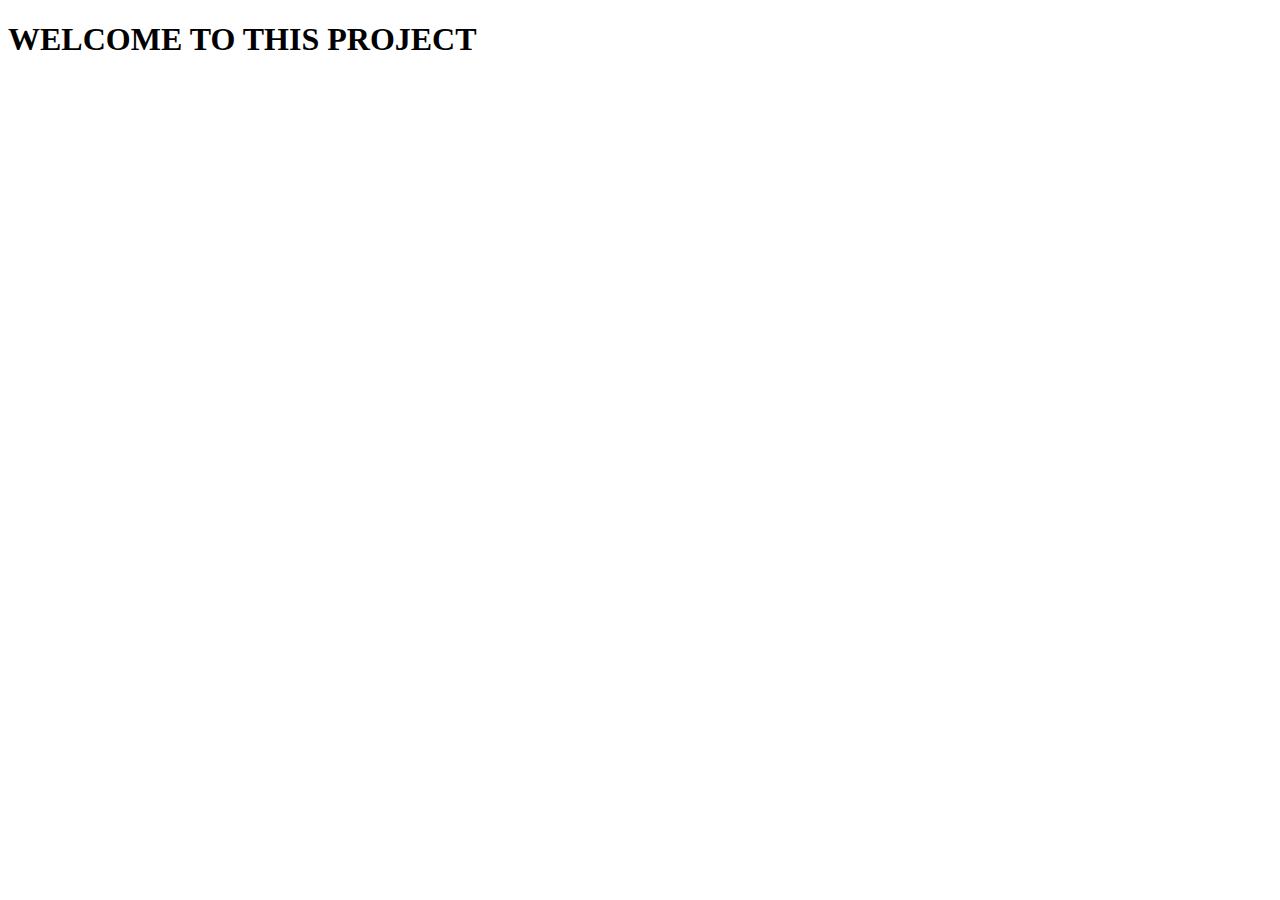
<file: ai_chatbot.html>
<!DOCTYPE html>
<html lang="en">
<head>
    <meta charset="UTF-8">
    <meta name="viewport" content="width=device-width, initial-scale=1.0">
    <title>SPAM DETECTION</title>
</head>
<body>
 <h1>WELCOME TO THIS PROJECT</h1>   
</body>
</html>
</file>
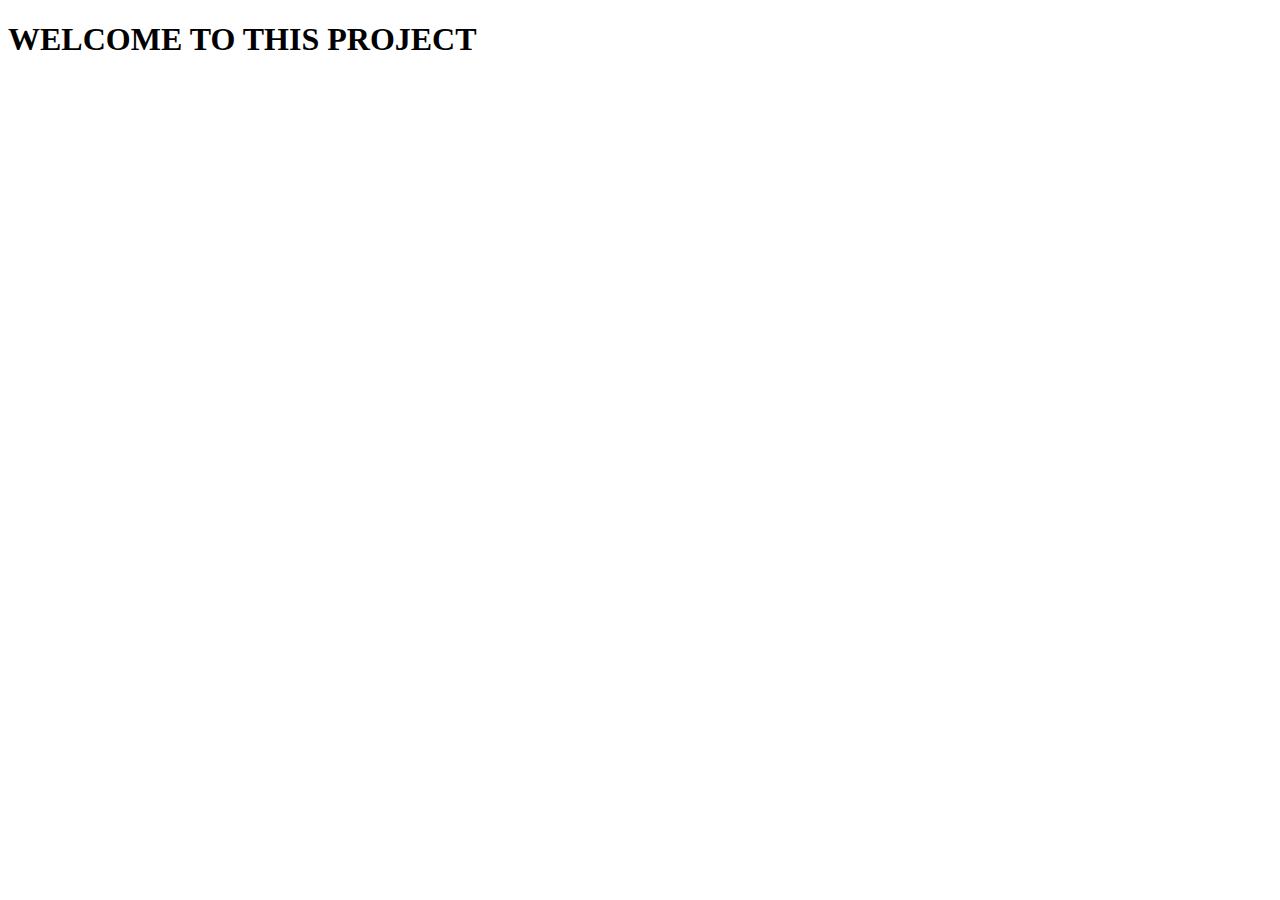
<file: blockchain.html>
<!DOCTYPE html>
<html lang="en">
<head>
    <meta charset="UTF-8">
    <meta name="viewport" content="width=device-width, initial-scale=1.0">
    <title>Block-Chain</title>
</head>
<body>
 <h1>WELCOME TO THIS PROJECT</h1>   
</body>
</html>
</file>
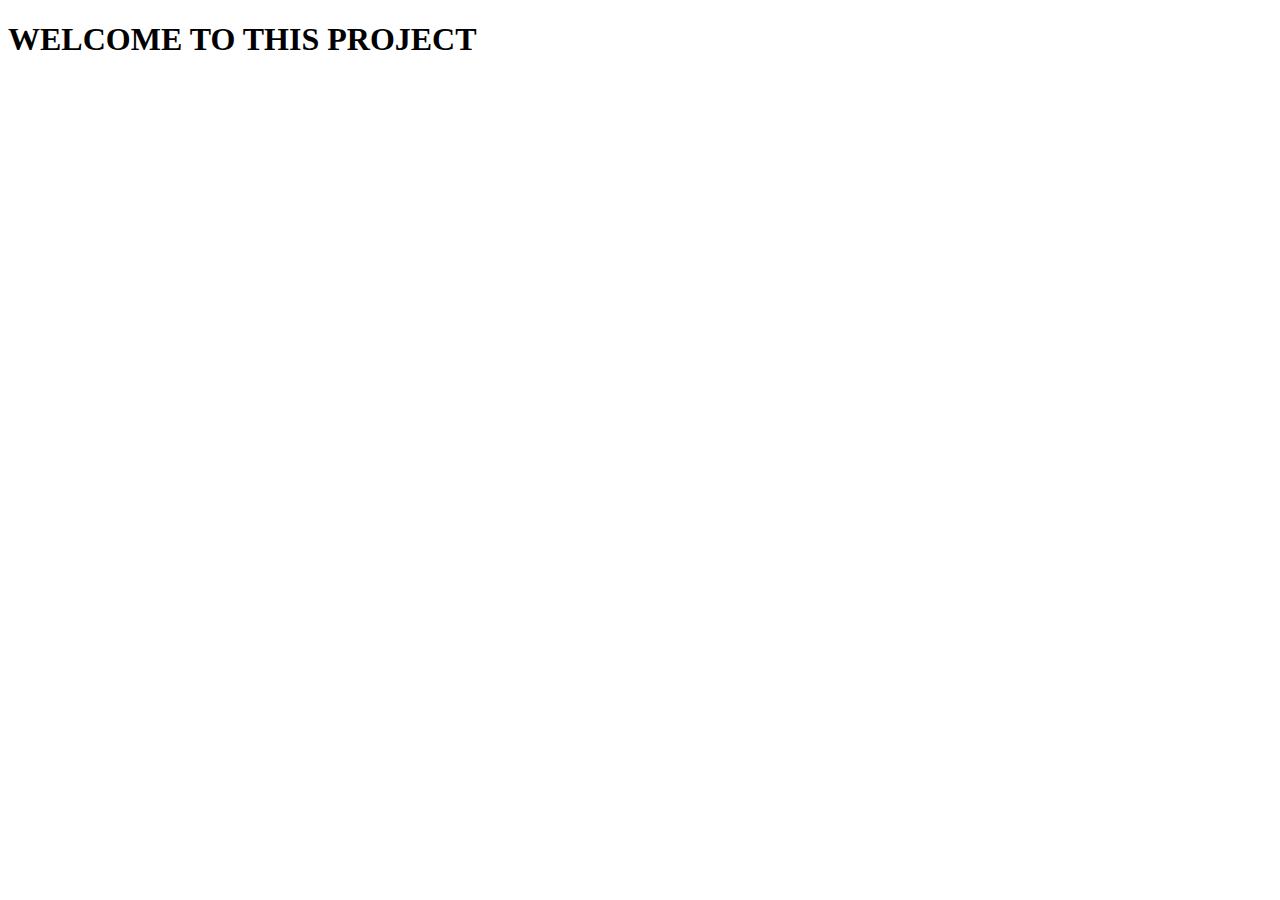
<file: e-commerce.html>
<!DOCTYPE html>
<html lang="en">
<head>
    <meta charset="UTF-8">
    <meta name="viewport" content="width=device-width, initial-scale=1.0">
    <title>E-COMMERCE</title>
</head>
<body>
 <h1>WELCOME TO THIS PROJECT</h1>   
</body>
</html>
</file>
